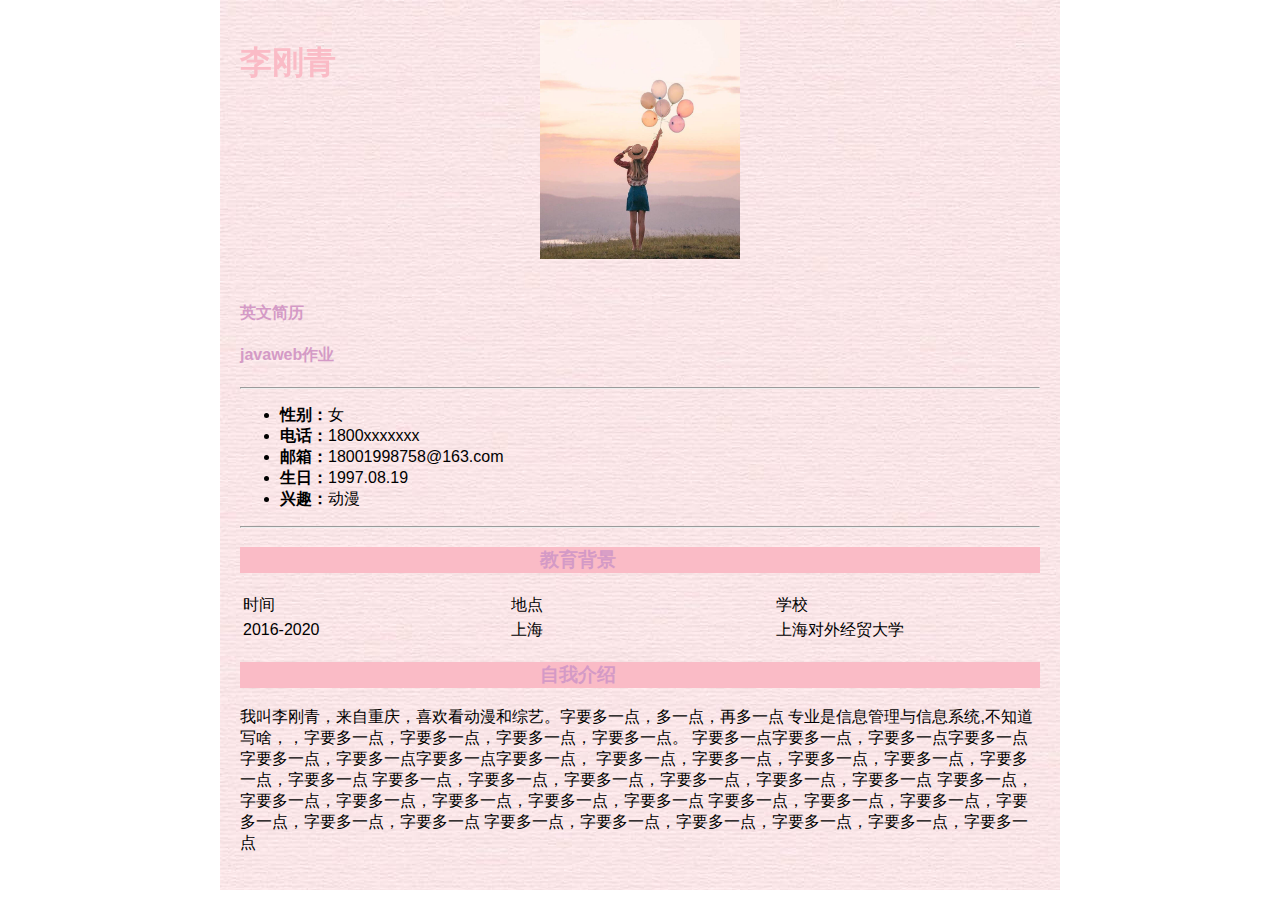
<file: index.html>
<!DOCTYPE html>
<html lang="en">

<head>
    <meta charset="UTF-8">
    <meta name="viewport" content="width=device-width, initial-scale=1.0">
    <meta http-equiv="X-UA-Compatible" content="ie=edge">
    <title>李刚青简历</title>
    <link rel="stylesheet" href="style.css">
</head>

<body>
    <div class="container">

        <div>
            <h1 style="text-align:center;color:rgb(250, 187, 198)"> 李刚青 </h1>
        </div>
        <div class="centerimg">
            <img src="me.jpg" width="200px">
        </div>
        </h1>
        <br/>

        <h4>
            <a href="form.html">英文简历</a>

        </h4>

        <h4>
            <a href="webindex.html">javaweb作业</a>

        </h4>






        <hr>
        <ul>
            <li>
                <b>性别：</b>女
            </li>
            <li>
                <b>电话：</b>1800xxxxxxx
            </li>
            <li>
                <b>邮箱：</b>18001998758@163.com
            </li>
            <li>
                <b>生日：</b>1997.08.19
            </li>
            <li>
                <b>兴趣：</b>动漫
            </li>
        </ul>
        <hr>
        <h3 style="color:rgb(212, 154, 198)">教育背景</h3>
        <table style="width:100%">
            <tr>
                <td width="300px">时间</td>
                <td width="300px">地点</td>
                <td width="300px">学校</td>
            </tr>
            <tr>
                <td>2016-2020</td>
                <td>上海</td>
                <td>上海对外经贸大学</td>
            </tr>

        </table>
        <h3 style="color:rgb(212, 154, 198)">自我介绍</h3>
        <p>我叫李刚青，来自重庆，喜欢看动漫和综艺。字要多一点，多一点，再多一点 专业是信息管理与信息系统,不知道写啥，，字要多一点，字要多一点，字要多一点，字要多一点。 字要多一点字要多一点，字要多一点字要多一点字要多一点，字要多一点字要多一点字要多一点，
            字要多一点，字要多一点，字要多一点，字要多一点，字要多一点，字要多一点 字要多一点，字要多一点，字要多一点，字要多一点，字要多一点，字要多一点 字要多一点，字要多一点，字要多一点，字要多一点，字要多一点，字要多一点 字要多一点，字要多一点，字要多一点，字要多一点，字要多一点，字要多一点
            字要多一点，字要多一点，字要多一点，字要多一点，字要多一点，字要多一点

        </p>


    </div>




</body>

</html>
</file>
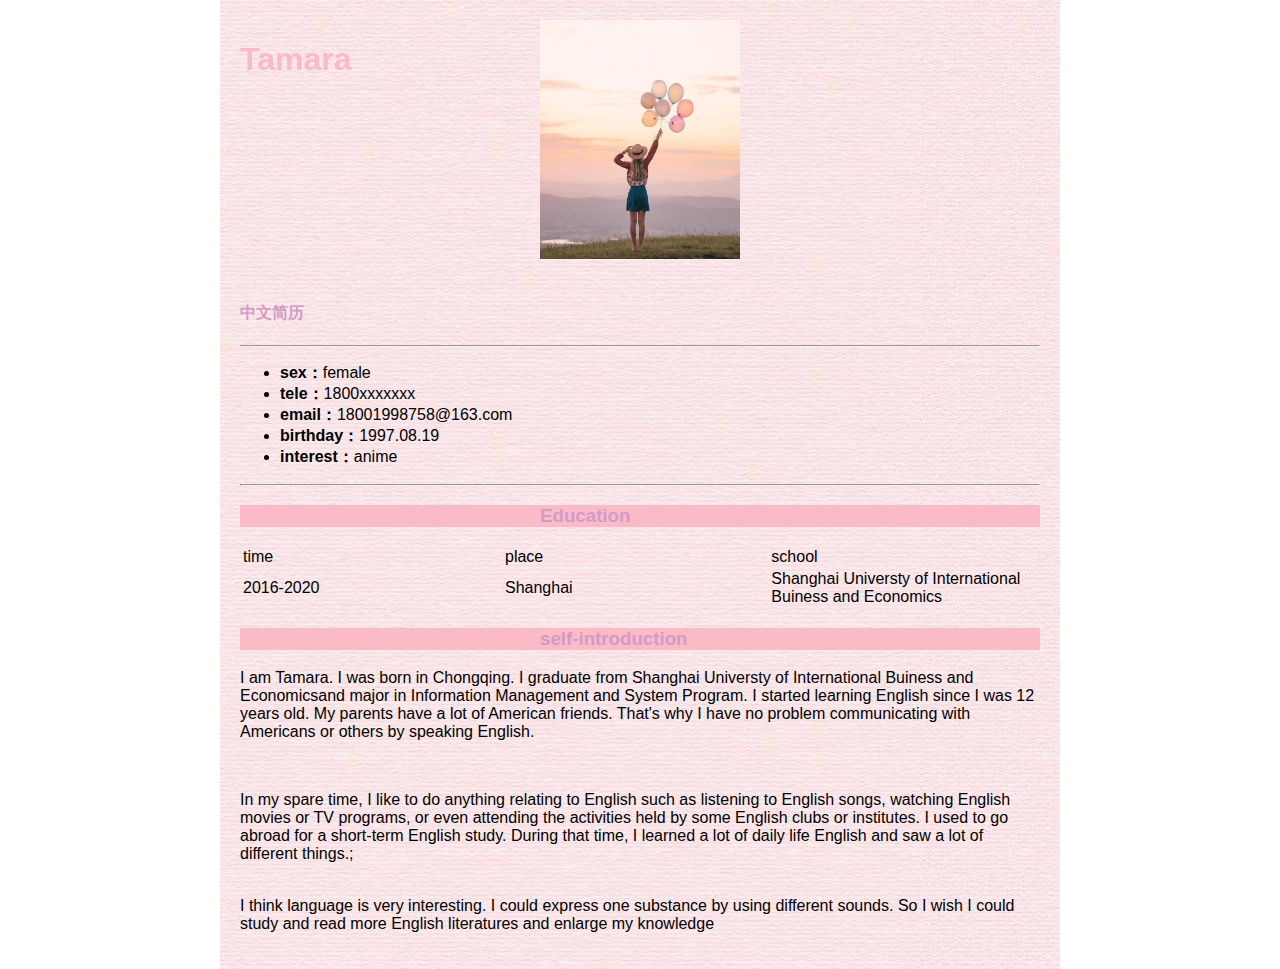
<file: form.html>
<!DOCTYPE html>
<html lang="en">
<head>
    <meta charset="UTF-8">
    <meta name="viewport" content="width=device-width, initial-scale=1.0">
    <meta http-equiv="X-UA-Compatible" content="ie=edge">
    <title>The resume of li gang qing</title>
    <link rel="stylesheet" href="style.css">
</head>
<body>
        <div class="container">
        <h1 style="text-align:center;color:rgb(250, 187, 198)">Tamara</h1>
        <div class="centerimg">   <img src="me.jpg" width="200px"></div>
        <br/>
        
        <h4>
            <a href="index.html">中文简历</a>
        </h4>

 
        <hr>
        <ul>
            <li>
                <b>sex：</b>female
            </li>
            <li>
                <b>tele：</b>1800xxxxxxx
            </li>
            <li>
                <b>email：</b>18001998758@163.com
            </li>
            <li>
                <b>birthday：</b>1997.08.19
            </li>
            <li>
                <b>interest：</b>anime
            </li>
        </ul>
        <hr>
        <h3 style="color:rgb(212, 154, 198)">Education</h3>
        <table style="width:100%">
            <tr>
                <td width="300px">time</td>
                <td width="300px">place</td>
                <td width="300px">school</td>
            </tr>
            <tr>
                <td>2016-2020</td>
                <td>Shanghai</td>
                <td>Shanghai Universty of International Buiness and Economics</td>
            </tr>
        
        </table>
        <h3 style="color:rgb(212, 154, 198)">self-introduction</h3>
        <p>I am Tamara. I was born in Chongqing. I graduate from Shanghai Universty of International Buiness and Economicsand major
            in Information Management and System Program. I started learning English since I was 12 years old. My parents have a
            lot of American friends. That's why I have no problem communicating with Americans or others by speaking English.
        
        </p>
        <br>
        <p>In my spare time, I like to do anything relating to English such as listening to English songs, watching English movies or
            TV programs, or even attending the activities held by some English clubs or institutes. I used to go abroad for a short-term
            English study. During that time, I learned a lot of daily life English and saw a lot of different things.;
        
        </p>
        <br>I think language is very interesting. I could express one substance by using different sounds. So I wish I could study and
        read more English literatures and enlarge my knowledge</p>
        </div>
    
</body>
</html>
</file>
<file: style.css>
body{
   font-family: -apple-system, BlinkMacSystemFont, 'Segoe UI', Roboto, Oxygen, Ubuntu, Cantarell, 'Open Sans', 'Helvetica Neue', sans-serif;
   margin: 0;
   padding: 0; 
}

h1{
    
    position: fixed;
    text-align: center;
    z-index: 999;
}

a{
    text-decoration: none;
    color: rgb(212, 154, 198);
}

h3{
    background-color: rgb(250, 187, 198);
    color: rgb(125, 168, 233);
    padding-left:300px;
}





p{
    text-align: 10px;
}



.centerimg{
    text-align: center;
}

.container{
    width: 800px;
    margin: 0 auto;
    background: url("B.jpg");
    margin-top: 0;
    padding: 20px
}

@media (max-width:960px) {
    .container {
        width: 100%;
    }
    .right {
        width: 95%;
        margin: 10px auto;

        float: none;
    }
    .left {
        width: 95%;
        margin: 10px auto;
        float: none;
    }
    #the2{
        display: none;
    }
}

img{
    transition: width 2s;
    -moz-transition: width 2s;	/* Firefox 4 */
    -webkit-transition: width 2s;	/* Safari 和 Chrome */
    -o-transition: width 2s;	/* Opera */
    }
    img:hover{
    width:300px;
    }

    
    @keyframes myfirst{
        from {
            background: rgb(64, 148, 226);
        }
        to {
            background: rgb(212, 58, 143);
        }
        }
        h3{
        animation: myfirst 10s;
        -moz-animation: myfirst 10s;
        -webkit-animation: myfirst 10s;
        -o-animation: myfirst 10s;
        }
</file>
